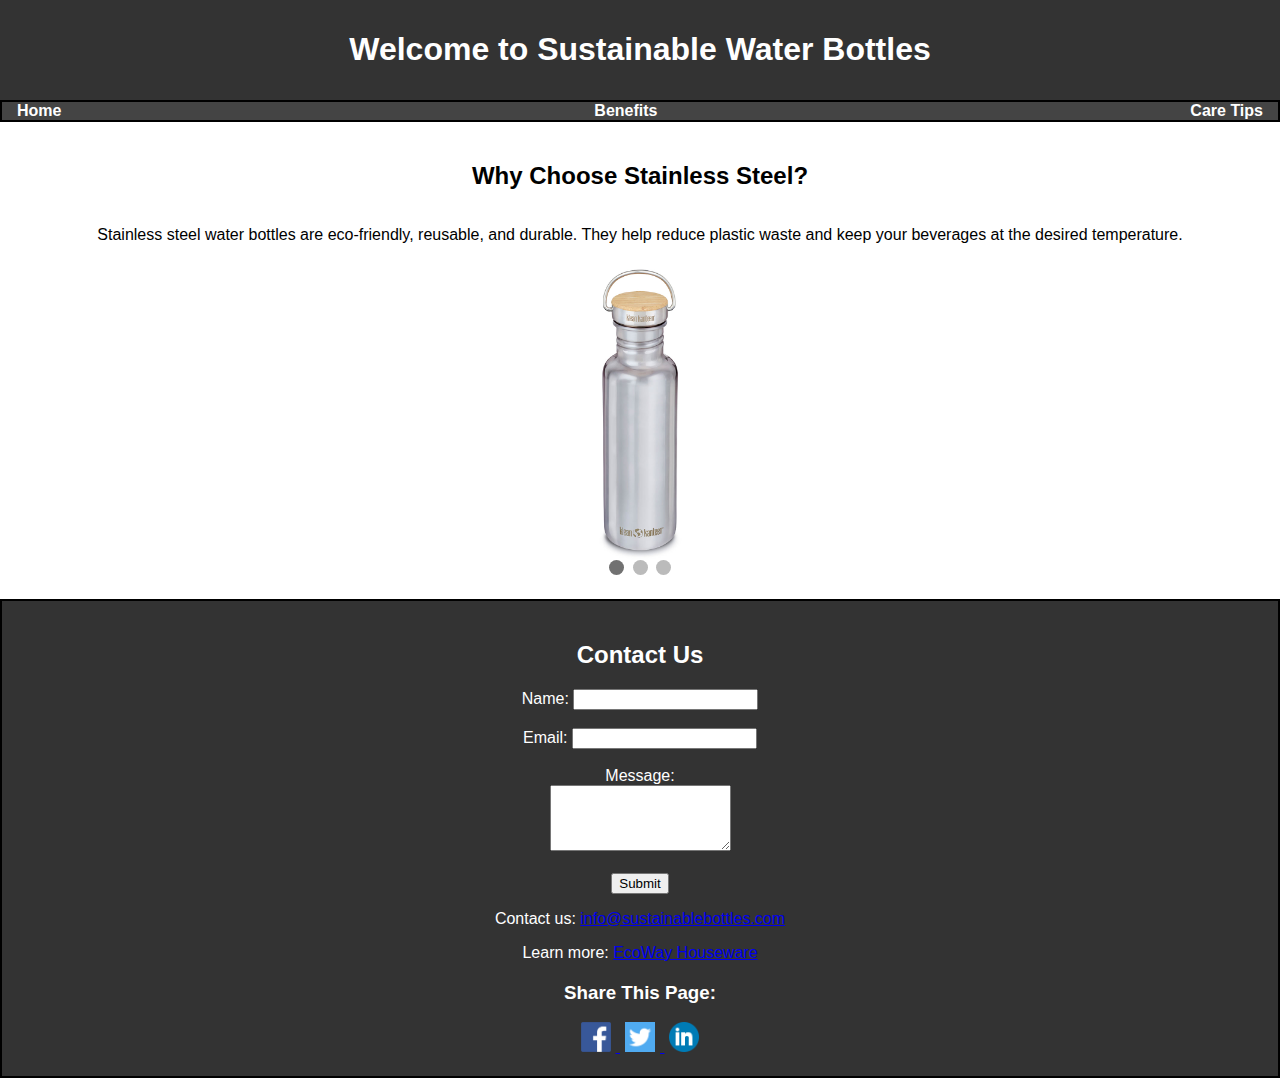
<file: index.html>
<!DOCTYPE html>
<html lang="en">
<head>
    <meta charset="UTF-8">
    <meta name="viewport" content="width=device-width, initial-scale=1.0">
    <meta name="description" content="Home page for sustainable stainless steel water bottles">
    <meta name="keywords" content="stainless steel, water bottles, eco-friendly, hydration, sustainable, reusable">
    <title>Benefits of Stainless Steel Water Bottles | Eco-Friendly Hydration</title>
    <link rel="stylesheet" type="text/css" href="style.css">
 <style>
 body {
            font-family: Arial, sans-serif; /* Set a default font */
            margin: 0;
            padding: 0;
        }

        header {
            background-color: #333; /* Dark background for header */
            color: white; /* White text */
            padding: 10px 20px; /* Padding for header */
            text-align: center; /* Center the text */
        }

        nav {
            background-color: #444; /* Darker background for navigation */
        }

        nav ul {
            list-style-type: none; /* Remove bullet points */
            padding: 0; /* Remove padding */
            text-align: center; /* Center the navigation items */
        }

        nav ul li {
            display: inline; /* Display list items inline */
            margin: 0 15px; /* Space between items */
        }

        nav ul li a {
            color: white; /* White text for links */
            text-decoration: none; /* Remove underline */
        }

        main {
            padding: 20px; /* Padding for main content */
        }

        footer {
            padding: 20px; /* Padding for footer */
            text-align: center; /* Center the footer text */
        }
        .slideshow-container {
            position: relative; /* Position relative for absolute positioning of slides */
            max-width: 100%; /* Ensure it fits within the container */
            margin: auto; /* Center the slideshow */
        }

        .slide {
            display: none; /* Hide all slides by default */
        }

        img {
            width: 100%; /* Make images responsive */
            height: auto; /* Maintain aspect ratio */
        }

        /* Dots for slideshow */
        .dot {
            height: 15px;
            width: 15px;
            margin: 0 2px;
            background-color: #bbb;
            border-radius: 50%;
            display: inline-block;
            transition: background-color 0.6s ease;
        }

        .active {
            background-color: #717171; /* Active dot color */
        }

        /* Responsive Styles */
        @media (max-width: 768px) {
            nav ul li {
                display: block; /* Stack navigation items vertically on small screens */
                margin: 10px 0; /* Space between items */
            }

            #notification {
                right: 10px; /* Adjust position for smaller screens */
                bottom: 10px; /* Adjust position for smaller screens */
            }
        }

        @media (max-width: 480px) {
            header {
                padding: 15px; /* Increase padding for smaller screens */
            }

            main {
                padding: 10px; /* Reduce padding for main content */
            }

            form {
                display: flex; /* Use flexbox for form layout */
                flex-direction: column; /* Stack form elements vertically */
            }

            form input, form textarea {
                width: 100%; /* Make form inputs full width */
                margin-bottom: 10px; /* Space between inputs */
            }
        }
        #notification {
            display: none; /* Hidden by default */
            background-color: #4CAF50; /* Green background */
            color: white; /* White text */
            padding: 15px; /* Some padding */
            position: fixed; /* Sit on top */
            right: 30px; /* Position it to the right */
            bottom: 30px; /* Position it from the bottom */
            z-index: 1; /* Make sure it does not overlap */
            border-radius: 5px; /* Rounded corners */
        }
.share-buttons {
            margin-top: 20px; /* Space above the share buttons */
            text-align: center; /* Center the share buttons */
        }

        .share-buttons img {
            width: 30px; /* Set a smaller width for the images */
            height: auto; /* Maintain aspect ratio */
            margin: 0 5px; /* Space between images */
            cursor: pointer; /* Change cursor to pointer for clickable images */
            display: inline-block; /* Ensure images are displayed inline */
        }
</style>
 </head>
<body>
    <header>
        <h1>Welcome to Sustainable Water Bottles</h1>
    </header>
    <nav>
        <ul>
            <li><a href="index.html">Home</a></li>
            <li><a href="benefits.html">Benefits</a></li>
            <li><a href="care.html">Care Tips</a></li>
        </ul>
    </nav>
    <main>
         <h2>Why Choose Stainless Steel?</h2>
        <p>Stainless steel water bottles are eco-friendly, reusable, and durable. They help reduce plastic waste and keep your beverages at the desired temperature.</p>
       
 <div class="slideshow-container">
        <div class="slide">
            <img src="Stainlessindex.jpg" alt="Description of Image 1">
        </div>
        <div class="slide">
            <img src="Stainlessbenefits.jpg" alt="Description of Image 2">
        </div>
        <div class="slide">
            <img src="Stainlesscare.jpg" alt="Description of Image 3">
        </div>
    </div>
    
    <div style="text-align:center">
        <span class="dot" onclick="currentSlide(1)"></span> 
        <span class="dot" onclick="currentSlide(2)"></span> 
        <span class="dot" onclick="currentSlide(3)"></span> 
    </div>

    </main>
    <footer>

<h2>Contact Us</h2>
    <form id="contactForm">
        <label for="name">Name:</label>
        <input type="text" id="name" name="name" required><br><br>

        <label for="email">Email:</label>
        <input type="email" id="email" name="email" required><br><br>

        <label for="message">Message:</label><br>
        <textarea id="message" name="message" rows="4" required></textarea><br><br>

        <input type="submit" value="Submit">
    </form>
 <p>Contact us: <a href="mailto:info@sustainablebottles.com">info@sustainablebottles.com</a></p>
        <p>Learn more: <a href="https://www.ecowayhouseware.com" target="_blank">EcoWay Houseware</a>
        <div class="share-buttons">
            <h3>Share This Page:</h3>
            <a href="https://www.facebook.com/sharer/sharer.php?u=https://example.com" target="_blank">
                <img src="facebookicon.png" alt="Share on Facebook">
            </a>
            <a href="https://twitter.com/intent/tweet?url=https://example.com&text=Check out this sustainable water bottle!" target="_blank">
                <img src="twittericon.png" alt="Share on Twitter">
            </a>
            <a href="https://www.linkedin.com/shareArticle?mini=true&url=https://example.com&title=Sustainable Water Bottles" target="_blank">
                <img src="linkedinicon.png" alt="Share on LinkedIn">
            </a>
        </div>
    </footer>
 <script>
        function handleFormSubmit(event) {
            event.preventDefault(); // Prevent the default form submission
            alert("Thank you for your message! We will get back to you soon.");
        }

 let slideIndex = 0;
    showSlides();

    function showSlides() {
        let i;
        let slides = document.getElementsByClassName("slide");
        let dots = document.getElementsByClassName("dot");
        for (i = 0; i < slides.length; i++) {
            slides[i].style.display = "none"; // Hide all slides
        }
        slideIndex++;
        if (slideIndex > slides.length) {slideIndex = 1} // Reset to first slide
        for (i = 0; i < dots.length; i++) {
            dots[i].className = dots[i].className.replace(" active", ""); // Remove active class from dots
        }
        slides[slideIndex - 1].style.display = "block"; // Show the current slide
        dots[slideIndex - 1].className += " active"; // Add active class to the current dot
        setTimeout(showSlides, 3000); // Change slide every 3 seconds
    }

    function currentSlide(n) {
        slideIndex = n - 1; // Set the current slide index
        showSlides(); // Show the current slide
    }

    </script>
</body>
</html>
</file>
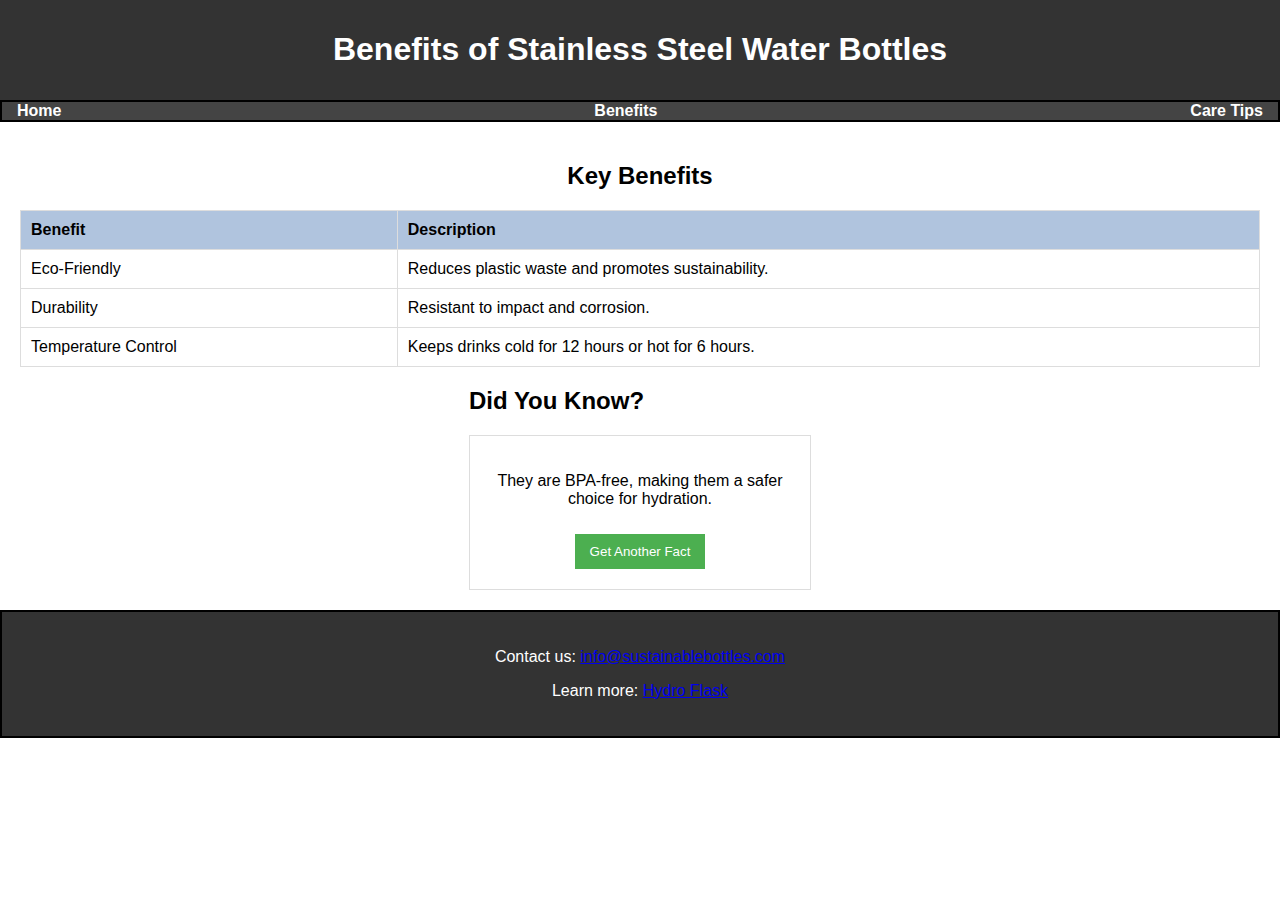
<file: benefits.html>
<!DOCTYPE html>
<html lang="en">
<head>
    <meta charset="UTF-8">
    <meta name="viewport" content="width=device-width, initial-scale=1.0">
    <meta name="description" content="Benefits of using stainless steel water bottles">
    <title>Benefits of Stainless Steel Bottles</title>
    <link rel="stylesheet" type="text/css" href="style.css">
</head>
<style>
 body {
            font-family: Arial, sans-serif; /* Set a default font */
            margin: 0;
            padding: 0;
        }

        header {
            background-color: #333; /* Dark background for header */
            color: white; /* White text */
            padding: 10px 20px; /* Padding for header */
            text-align: center; /* Center the text */
        }

        nav {
            background-color: #444; /* Darker background for navigation */
        }

        nav ul {
            list-style-type: none; /* Remove bullet points */
            padding: 0; /* Remove padding */
            text-align: center; /* Center the navigation items */
        }

        nav ul li {
            display: inline; /* Display list items inline */
            margin: 0 15px; /* Space between items */
        }

        nav ul li a {
            color: white; /* White text for links */
            text-decoration: none; /* Remove underline */
        }

        main {
            padding: 20px; /* Padding for main content */
        }

        footer {
            padding: 20px; /* Padding for footer */
            text-align: center; /* Center the footer text */
        }

        /* Responsive Styles */
        @media (max-width: 768px) {
            nav ul li {
                display: block; /* Stack navigation items vertically on small screens */
                margin: 10px 0; /* Space between items */
            }

            #notification {
                right: 10px; /* Adjust position for smaller screens */
                bottom: 10px; /* Adjust position for smaller screens */
            }
        }

        @media (max-width: 480px) {
            header {
                padding: 15px; /* Increase padding for smaller screens */
            }

            main {
                padding: 10px; /* Reduce padding for main content */
            }

            form {
                display: flex; /* Use flexbox for form layout */
                flex-direction: column; /* Stack form elements vertically */
            }

            form input, form textarea {
                width: 100%; /* Make form inputs full width */
                margin-bottom: 10px; /* Space between inputs */
            }
        }
        #notification {
            display: none; /* Hidden by default */
            background-color: #4CAF50; /* Green background */
            color: white; /* White text */
            padding: 15px; /* Some padding */
            position: fixed; /* Sit on top */
            right: 30px; /* Position it to the right */
            bottom: 30px; /* Position it from the bottom */
            z-index: 1; /* Make sure it does not overlap */
            border-radius: 5px; /* Rounded corners */
        }
 #facts-container {
        border: 1px solid #ddd;
        padding: 20px;
        margin-top: 20px;
        text-align: center;
    }

    #new-fact-button {
        margin-top: 10px;
        padding: 10px 15px;
        background-color: #4CAF50; /* Green */
        color: white;
        border: none;
        cursor: pointer;
    }

    #new-fact-button:hover {
        background-color: #45a049; /* Darker green */
    }
</style>

<body>
    <header>
        <h1>Benefits of Stainless Steel Water Bottles</h1>
    </header>
    <nav>
        <ul>
            <li><a href="index.html">Home</a></li>
            <li><a href="benefits.html">Benefits</a></li>
            <li><a href="care.html">Care Tips</a></li>
        </ul>
    </nav>
    <main>
        <h2>Key Benefits</h2>
        <table>
            <tr>
                <th>Benefit</th>
                <th>Description</th>
            </tr>
            <tr>
                <td>Eco-Friendly</td>
                <td>Reduces plastic waste and promotes sustainability.</td>
            </tr>
            <tr>
                <td>Durability</td>
                <td>Resistant to impact and corrosion.</td>
            </tr>
            <tr>
                <td>Temperature Control</td>
                <td>Keeps drinks cold for 12 hours or hot for 6 hours.</td>
            </tr>
        </table>
                <div class="benefits">
            <h2>Did You Know?</h2>
            <div id="facts-container">
                <p id="random-fact">Loading a random fact...</p>
                <button id="new-fact-button">Get Another Fact</button>
            </div>
        </div>
    </main>
    <footer>
        <p>Contact us: <a href="mailto:info@sustainablebottles.com">info@sustainablebottles.com</a></p>
        <p>Learn more: <a href="https://www.hydroflask.com/bottles" target="_blank">Hydro Flask</a></p>
    </footer>
 <script>
        // Array of facts about stainless steel water bottles
        const stainlessSteelFacts = [
            "Stainless steel water bottles are reusable and can last a lifetime.",
            "They are BPA-free, making them a safer choice for hydration.",
            "Stainless steel is 100% recyclable.",
 "Switching to a stainless steel bottle can prevent 167 single-use plastic bottles per person per year entering landfills or oceans.",
	 "Stainless steel doesn't retain flavors or smells like plastic does.",
            "Using stainless steel bottles can save you money in the long run."
        ];

        function getRandomFact() {
            const randomIndex = Math.floor(Math.random() * stainlessSteelFacts.length);
            document.getElementById("random-fact").innerText = stainlessSteelFacts[randomIndex];
        }

        document.getElementById("new-fact-button").addEventListener("click", getRandomFact);

        // Load a random fact on page load
        window.onload = getRandomFact;
    </script>
</body>
</html>
</file>
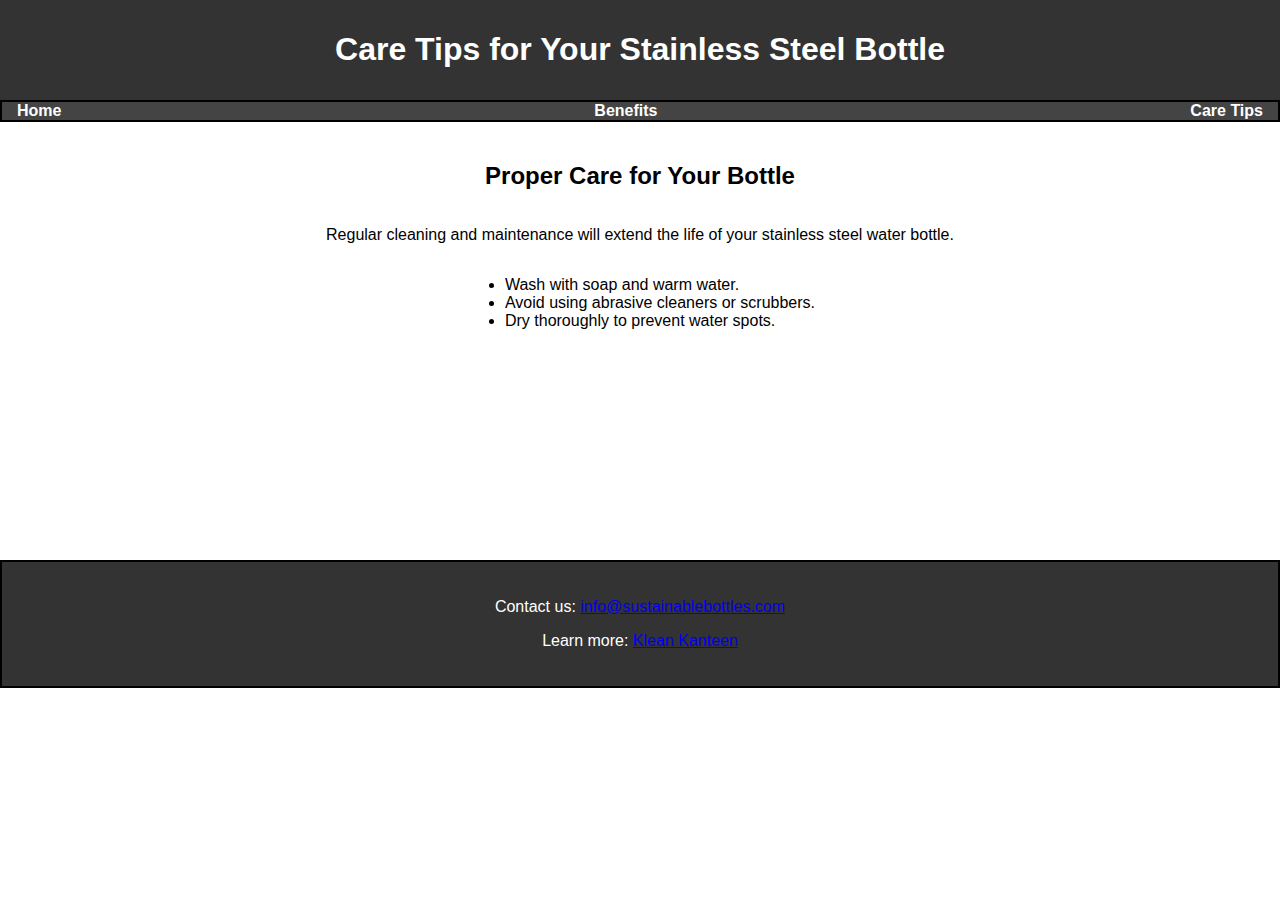
<file: care.html>
<!DOCTYPE html>
<html lang="en">
<head>
    <meta charset="UTF-8">
    <meta name="viewport" content="width=device-width, initial-scale=1.0">
    <meta name="description" content="Care tips for stainless steel water bottles">
    <title>Care Tips for Stainless Steel Bottles</title>
    <link rel="stylesheet" type="text/css" href="style.css">
</head>
<style>
 body {
            font-family: Arial, sans-serif; /* Set a default font */
            margin: 0;
            padding: 0;
        }

        header {
            background-color: #333; /* Dark background for header */
            color: white; /* White text */
            padding: 10px 20px; /* Padding for header */
            text-align: center; /* Center the text */
        }

        nav {
            background-color: #444; /* Darker background for navigation */
        }

        nav ul {
            list-style-type: none; /* Remove bullet points */
            padding: 0; /* Remove padding */
            text-align: center; /* Center the navigation items */
        }

        nav ul li {
            display: inline; /* Display list items inline */
            margin: 0 15px; /* Space between items */
        }

        nav ul li a {
            color: white; /* White text for links */
            text-decoration: none; /* Remove underline */
        }

        main {
            padding: 20px; /* Padding for main content */
        }

        footer {
            padding: 20px; /* Padding for footer */
            text-align: center; /* Center the footer text */
        }

        /* Responsive Styles */
        @media (max-width: 768px) {
            nav ul li {
                display: block; /* Stack navigation items vertically on small screens */
                margin: 10px 0; /* Space between items */
            }

            #notification {
                right: 10px; /* Adjust position for smaller screens */
                bottom: 10px; /* Adjust position for smaller screens */
            }
        }

        @media (max-width: 480px) {
            header {
                padding: 15px; /* Increase padding for smaller screens */
            }

            main {
                padding: 10px; /* Reduce padding for main content */
            }

            form {
                display: flex; /* Use flexbox for form layout */
                flex-direction: column; /* Stack form elements vertically */
            }

            form input, form textarea {
                width: 100%; /* Make form inputs full width */
                margin-bottom: 10px; /* Space between inputs */
            }
        }
        #notification {
            display: none; /* Hidden by default */
            background-color: #4CAF50; /* Green background */
            color: white; /* White text */
            padding: 15px; /* Some padding */
            position: fixed; /* Sit on top */
            right: 30px; /* Position it to the right */
            bottom: 30px; /* Position it from the bottom */
            z-index: 1; /* Make sure it does not overlap */
            border-radius: 5px; /* Rounded corners */
        }
.video-box {
            text-align: center; /* Center the video */
            margin: 20px 0; /* Space above and below the video */
        }

        .video-box iframe {
            width: 75%; /* Set the width of the video */
            height: 150%; /* Set the height of the video */
        }
</style>

<body>
    <header>
        <h1>Care Tips for Your Stainless Steel Bottle</h1>
    </header>
    <nav>
        <ul>
            <li><a href="index.html">Home</a></li>
            <li><a href="benefits.html">Benefits</a></li>
            <li><a href="care.html">Care Tips</a></li>
        </ul>
    </nav>
    <main>
        <h2>Proper Care for Your Bottle</h2>
        <p>Regular cleaning and maintenance will extend the life of your stainless steel water bottle.</p>
        <ul>
            <li>Wash with soap and warm water.</li>
            <li>Avoid using abrasive cleaners or scrubbers.</li>
            <li>Dry thoroughly to prevent water spots.</li>
        </ul>
       <div class="video-box">
        <iframe src="https://www.youtube.com/embed/PMUz5iM2Q2M" frameborder="0" allowfullscreen></iframe>
    </div>
</div>
    </main>
    <footer>
        <p>Contact us: <a href="mailto:info@sustainablebottles.com">info@sustainablebottles.com</a></p>
        <p>Learn more: <a href="https://www.kleankanteen.com/care-tips" target="_blank">Klean Kanteen</a></p>
    </footer>
</body>
</html>
</file>
<file: style.css>
body {
    font-family: Arial, sans-serif;
    margin: 0;
    padding: 0;
}

header {
    background-color: #333; /* Dark background for header */
    color: white; /* White text */
    padding: 10px 20px; /* Padding for header */
    text-align: center; /* Center the text */
}

nav {
    border: 2px solid black; /* Darker green border for navigation */
    font-weight: bold; /* Makes all h1 headings bold */
	background-color: #333;
	color: white;
}




nav ul {
    list-style: none;
    margin: 0;
    padding: 0;
    display: flex;
    justify-content: space-between;
}

nav li {
    margin-right: 20px;
}

nav a {
    color: white;
    text-decoration: none;
}

main {
	display: flex;
	flex-direction: column;
	align-items: center;
	padding: 20px;
	}

.slideshow-container {
    position: relative;
    max-width: 800px;
	width: 100%
    margin: auto;
    min-height: 300px; /* Set a minimum height for the slideshow */
display: flex;
justify-content: center;
}

.slide {
    display: none; /* Hide all slides by default */
}

.slideshow-container img {
    width: 300px; /* Set images to 50% of the container width */
    height: auto; /* Maintain aspect ratio */
    display: block; /* Ensure images are block elements */
    margin: 0 auto; /* Center images within the container */
}

table {
    border-collapse: collapse;
    width: 100%;
}

th, td {
    border: 1px solid #ddd;
    padding: 10px;
    text-align: left;
}

th {
    background-color: lightsteelblue;
}

footer {
    background-color: #333;
	color: white;
    padding: 10px;
    text-align: center;
    clear: both;
    border: 2px solid black;
}
.care-tips {
    padding: 20px;
}

.video-box {
    width: 50%; /* Adjust width to half the size of the page */
    margin: 20px auto; /* Center the video box */
}

.video-box iframe {
    width: 100%; /* Make the iframe take the full width of the video box */
    height: auto; /* Maintain aspect ratio */
}
#facts-container {
    border: 1px solid #ddd;
    padding: 20px;
    margin-top: 20px;
    text-align: center;
width: 300px; /* Set a fixed width for the facts container */
    margin-left: auto; /* Center the container horizontally */
    margin-right: auto; /* Center the container horizontally */
}
	

#new-fact-button {
    margin-top: 10px;
    padding: 10px 15px;
    background-color: #4CAF50; /* Green */
    color: white;
    border: none;
    cursor: pointer;
}

#new-fact-button:hover {
    background-color: #45a049; /* Darker green */
}
.benefits h2 {
    margin-bottom: 10px; /* Set a fixed margin below the heading */
}
</file>
